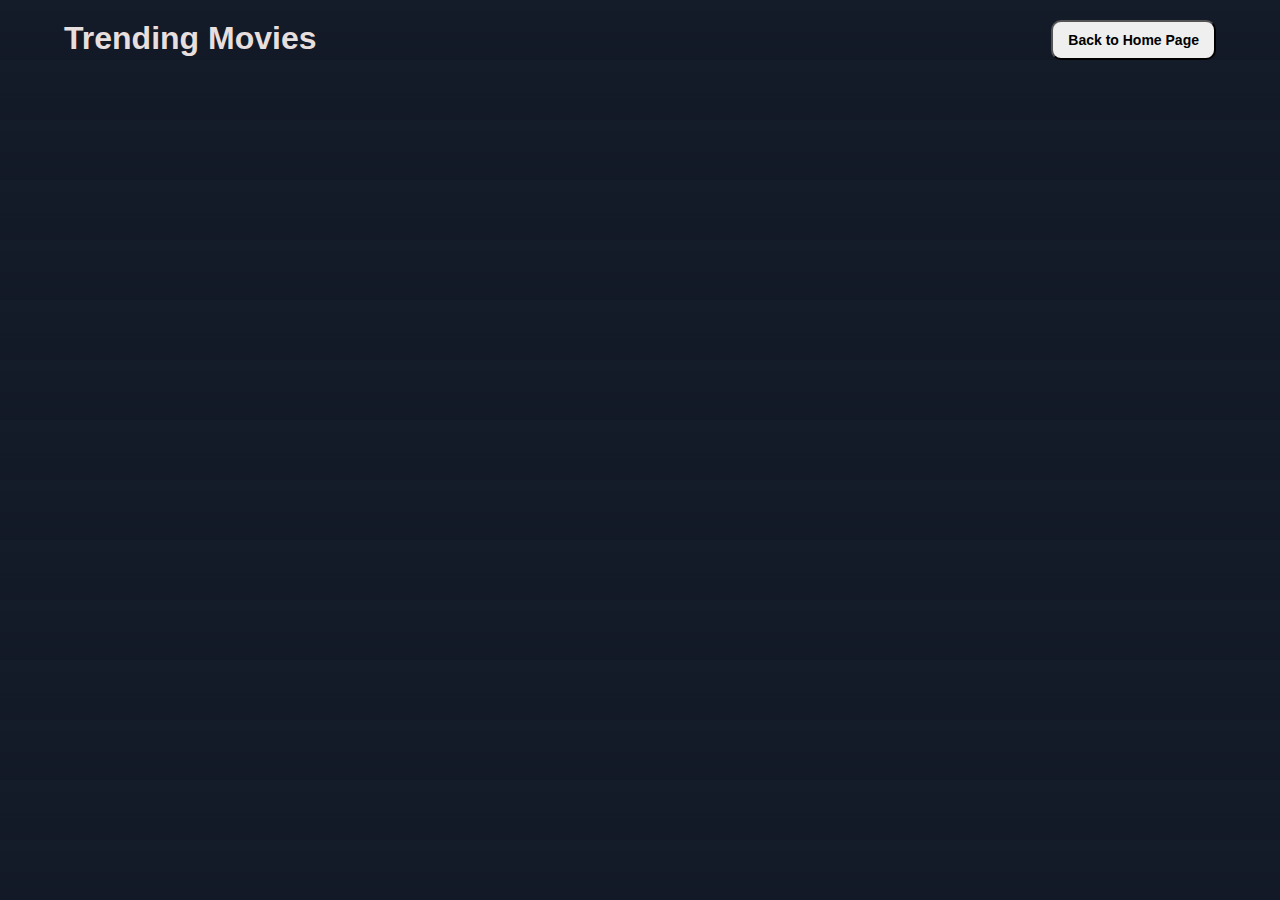
<file: trending.html>
<!DOCTYPE html>
<html lang="en">

<head>
    <meta charset="UTF-8">
    <meta http-equiv="X-UA-Compatible" content="IE=edge">
    <meta name="viewport" content="width=device-width, initial-scale=1.0">
    <title>Hotstar - Trending Page</title>
    <link rel="apple-touch-icon" sizes="180x180" href="./images/favicon_io/apple-touch-icon.png">
    <link rel="icon" type="image/png" sizes="32x32" href="./images/favicon_io/favicon-32x32.png">
    <link rel="icon" type="image/png" sizes="16x16" href="./images/favicon_io/favicon-16x16.png">
    <link rel="manifest" href="/site.webmanifest">

    <link rel="stylesheet" href="./styles/trending.css">
</head>

<body>

    <div id="topDiv">
        <h1 id="trending">Trending Movies</h1>
        <button onclick="backHome()" id="backHome">Back to Home Page</button>
    </div>
    <div id="container">

    </div>
</body>

</html>
<script src="./scripts/trending.js"></script>
</file>
<file: styles/trending.css>
* {
    margin: 0px;
    padding: 0px;
    font-family: "Roboto", "HelveticaNeue-Light", sans-serif;
}

body {
    background-color: rgb(28, 28, 31);
    background: linear-gradient(to bottom, #141b29, #0c111b 300px);
    /* position: relative; */
}

#topDiv {
    width: 90%;
    margin: auto;
    margin-top: 20px;
    color: rgb(231, 222, 222);
    display: flex;
    justify-content: space-between;
}

#backHome{
    padding: 10px 15px;
    font-size: 14px;
    border-radius: 10px;
    font-weight: bold;
    cursor: pointer;
}

#backHome:hover{
    background-color: rgb(204, 192, 192);
    color: #0c111b;
}
</file>
